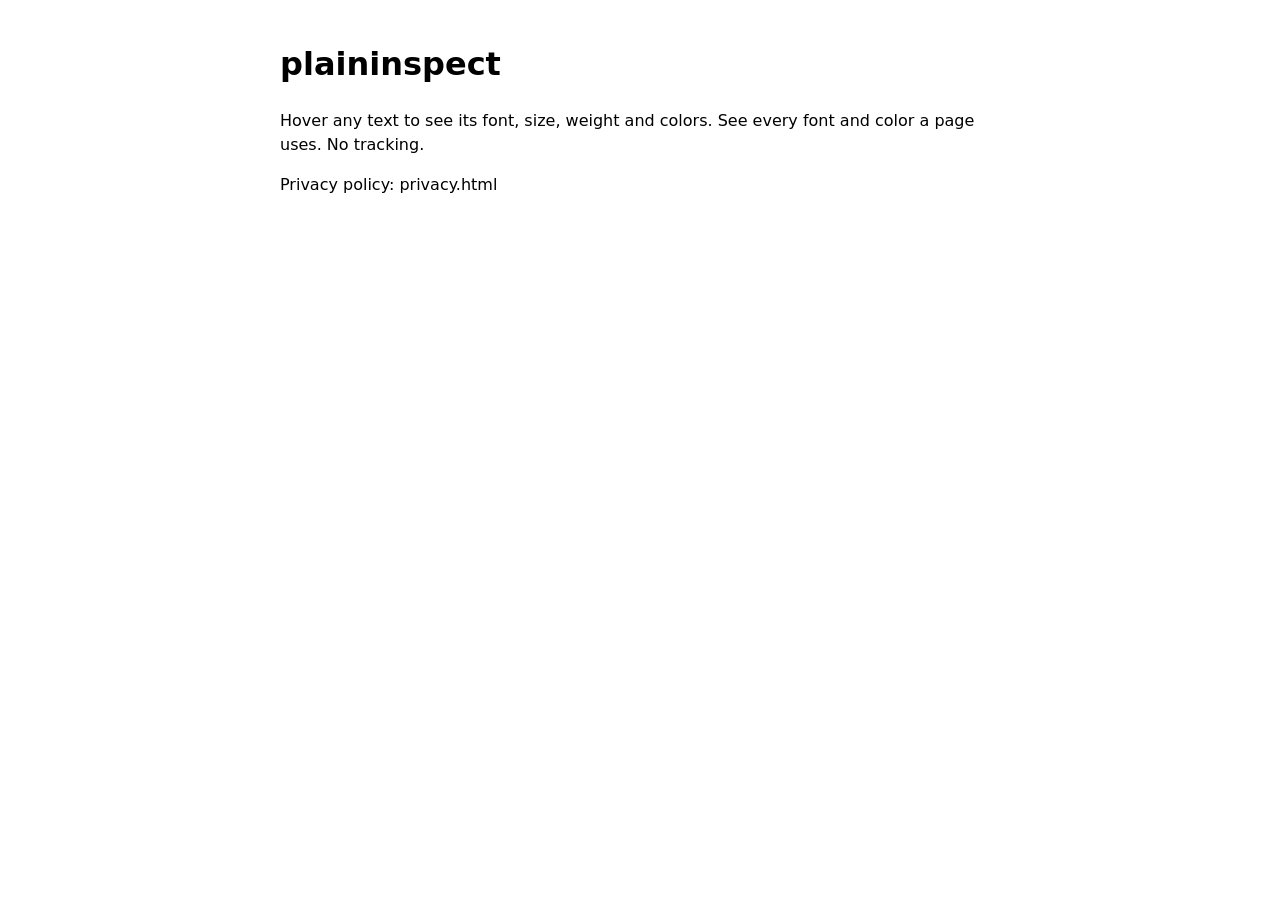
<file: docs/index.html>
<!doctype html><meta charset="utf-8"><meta name="viewport" content="width=device-width"><title>plaininspect</title><body style="font:16px system-ui;max-width:720px;margin:40px auto;padding:0 16px;line-height:1.5"><h1>plaininspect</h1><p>Hover any text to see its font, size, weight and colors. See every font and color a page uses. No tracking.</p><p>Privacy policy: privacy.html</p></body>
</file>
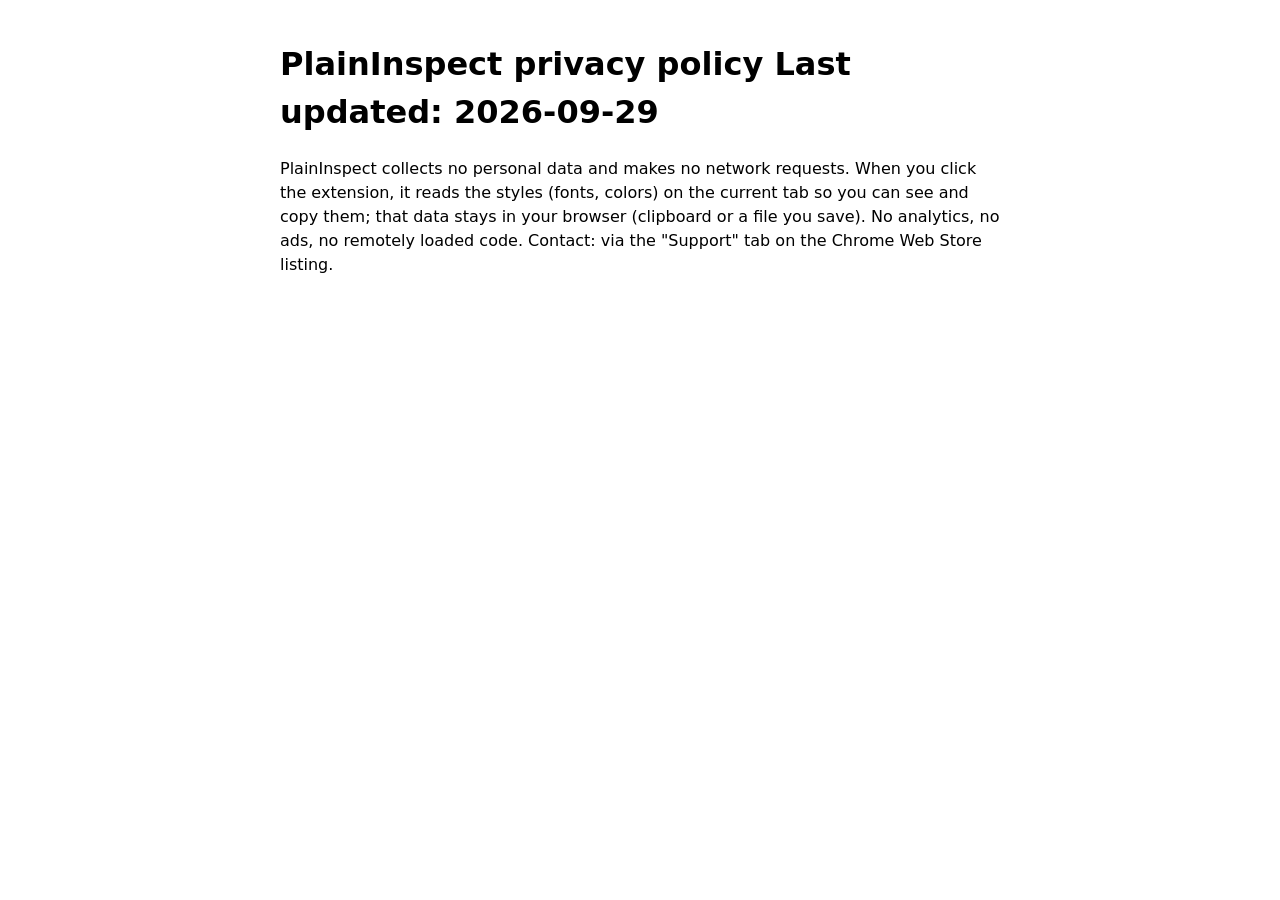
<file: docs/privacy.html>
<!doctype html><meta charset="utf-8"><meta name="viewport" content="width=device-width"><title>plaininspect privacy policy</title><body style="font:16px system-ui;max-width:720px;margin:40px auto;padding:0 16px;line-height:1.5"><h1>PlainInspect privacy policy
Last updated: 2026-09-29</h1><p>PlainInspect collects no personal data and makes no network requests. When you click the extension, it reads the styles (fonts, colors)
on the current tab so you can see and copy them; that data stays in your browser (clipboard or a file you save).
No analytics, no ads, no remotely loaded code. Contact: via the &quot;Support&quot; tab on the Chrome Web Store listing.</p></body>
</file>
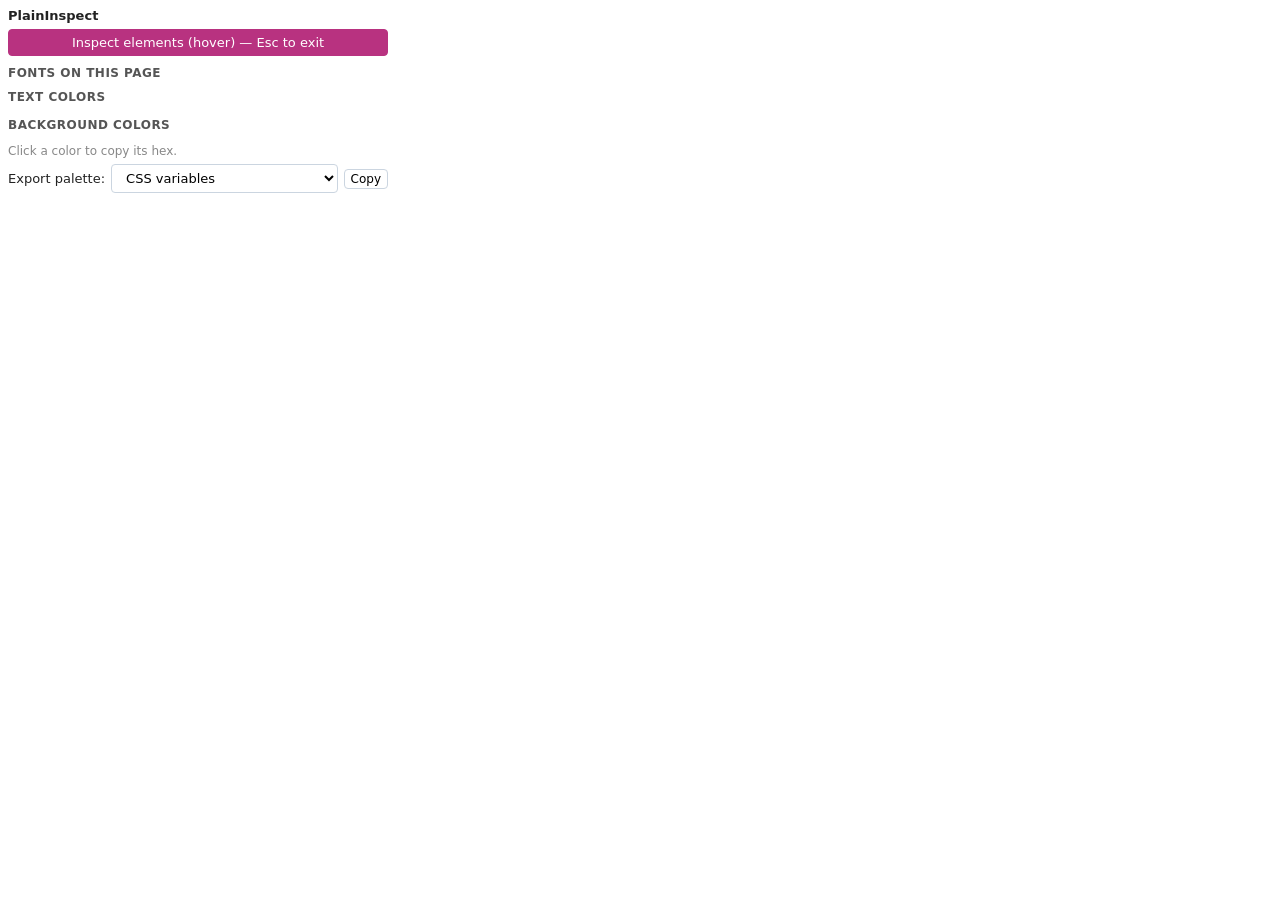
<file: ext/popup.html>
<!doctype html>
<html><head><meta charset="utf-8"><link rel="stylesheet" href="popup.css"></head>
<body>
<header><strong>PlainInspect</strong><span id="info"></span></header>
<button id="inspect" class="primary">Inspect elements (hover) — Esc to exit</button>
<h4>Fonts on this page</h4><div id="fonts"></div>
<h4>Text colors</h4><div id="text" class="sws"></div>
<h4>Background colors</h4><div id="bg" class="sws"></div>
<p class="hint">Click a color to copy its hex.</p>
<p class="exp">Export palette: <select id="fmt" aria-label="Palette format"><option value="css">CSS variables</option><option value="scss">SCSS</option><option value="tw4">Tailwind v4 @theme</option><option value="tw3">Tailwind v3 config</option><option value="json">JSON</option><option value="ase">Adobe swatches (.ase)</option><option value="gpl">GIMP/Inkscape (.gpl)</option></select> <button id="css">Copy</button></p>
<div id="toast"></div>
<script type="module" src="popup.js"></script>
</body></html>
</file>
<file: ext/popup.css>
body { font: 13px system-ui, sans-serif; width: 380px; margin: 0; padding: 8px; color: #222; }
header { display: flex; justify-content: space-between; margin-bottom: 6px; } #info { color: #666; }
button, select { font: inherit; padding: 5px 10px; border: 1px solid #cbd5e0; background: #fff; border-radius: 4px; cursor: pointer; }
button.primary { background: #b83280; color: #fff; border-color: #b83280; width: 100%; }
h4 { margin: 10px 0 4px; font-size: 12px; color: #555; text-transform: uppercase; letter-spacing: .04em; }
.f { display: flex; justify-content: space-between; padding: 2px 0; border-bottom: 1px solid #f0f0f0; } .f span { color: #888; }
.sws { display: flex; flex-wrap: wrap; gap: 6px; }
.sw { display: flex; align-items: center; gap: 4px; cursor: pointer; font: 12px ui-monospace, monospace; border: 1px solid #e2e8f0; border-radius: 4px; padding: 2px 6px 2px 2px; background: #fff; }
.sw i { width: 16px; height: 16px; border-radius: 3px; border: 1px solid #0002; display: inline-block; }
.hint { color: #888; font-size: 12px; margin: 8px 0 0; display: flex; justify-content: space-between; align-items: center; }
#css { font-size: 12px; padding: 2px 6px; }
#toast { position: fixed; bottom: 6px; left: 8px; right: 8px; background: #2d3748; color: #fff; padding: 6px; border-radius: 4px; display: none; }
.exp { display: flex; align-items: center; gap: 6px; margin: 6px 0; white-space: nowrap; }
.exp select { flex: 1; }
</file>
